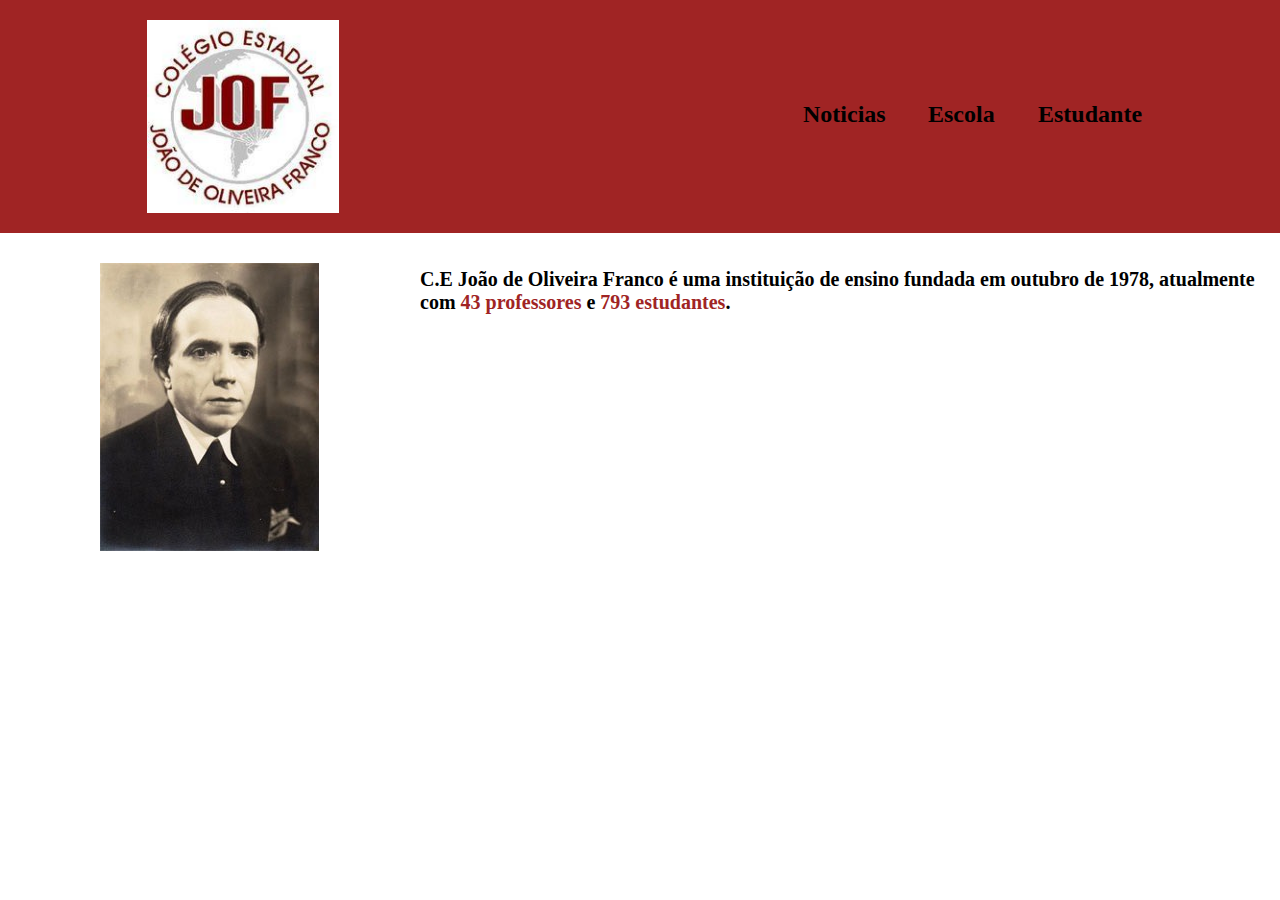
<file: Projeto 2°c/index.html>
<!DOCTYPE html>
<html lang="en">
<head>
    <meta charset="UTF-8">
    <meta http-equiv="X-UA-Compatible" content="IE=edge">
    <meta name="viewport" content="width=device-width, initial-scale=1.0">
    <title>C.E João de Oliveira Franco</title>
    <link rel="stylesheet" href="style.css">
</head>
<body>
    <header class="menu">
        <img class="menu-imagem" src="JOF Logo.jpeg" alt="C.E João de Oliveira Franco">
        <ul class="menu-lista-itens">
            <li class="menu-lista-item-1">Escola</li>
            <li class="menu-lista-item-2">Estudante</li>
            <li class="menu-lista-item-3">Noticias</li>
        </ul>
    </header>
    <header class="descrição">
        <img class="descrição-imagem" src="João de Oliveira Franco.jpg" alt="Fundador João de Oliveira Franco">
        <h1 class="descrição-1">C.E João de Oliveira Franco é uma instituição de ensino fundada em outubro de 1978, atualmente com <a class="coloração-da-letra-1">43 professores</a> e <a class="coloração-da-letra-2">793 estudantes</a>. </h1>
    </header>
</body>
</html>
</file>
<file: Projeto 2°c/style.css>
*{
    margin: 0;
    padding: 0;
}
.menu {
    background-color: #a02424;
    color: rgb(0, 0, 0);
    display: flex;
    justify-content: space-around;
    align-items: center;
    padding: 20px 0;
}
.menu-lista-item-1{
    display: inline-block;
    position: absolute;
    margin: -15px 45px;
    font-size: 24px;
    font-weight: bold;
    font-family: 'Times New Roman', Times, serif;
}
.menu-lista-item-2{
    display: inline-block;
    position: absolute;
    margin: -15px 155px;
    font-size: 24px;
    font-weight: bold;
    font-family: 'Times New Roman', Times, serif;
}
.menu-lista-item-3{
    display: inline-block;
    position: absolute;
    margin: -15px -80px;
    font-size: 24px;
    font-weight: bold;
    font-family: 'Times New Roman', Times, serif;
}
.menu-imagem{
    width: 15%;
    margin: 0 -250px;
}
.descrição-imagem{
    margin: 30px 100px;
}
.descrição-1{
    display: inline-block;
    position: absolute;
    margin: 35px 1px;
    font-size: 20px;
}
.coloração-da-letra-1, .coloração-da-letra-2{
    color: #a02424;
}
</file>
